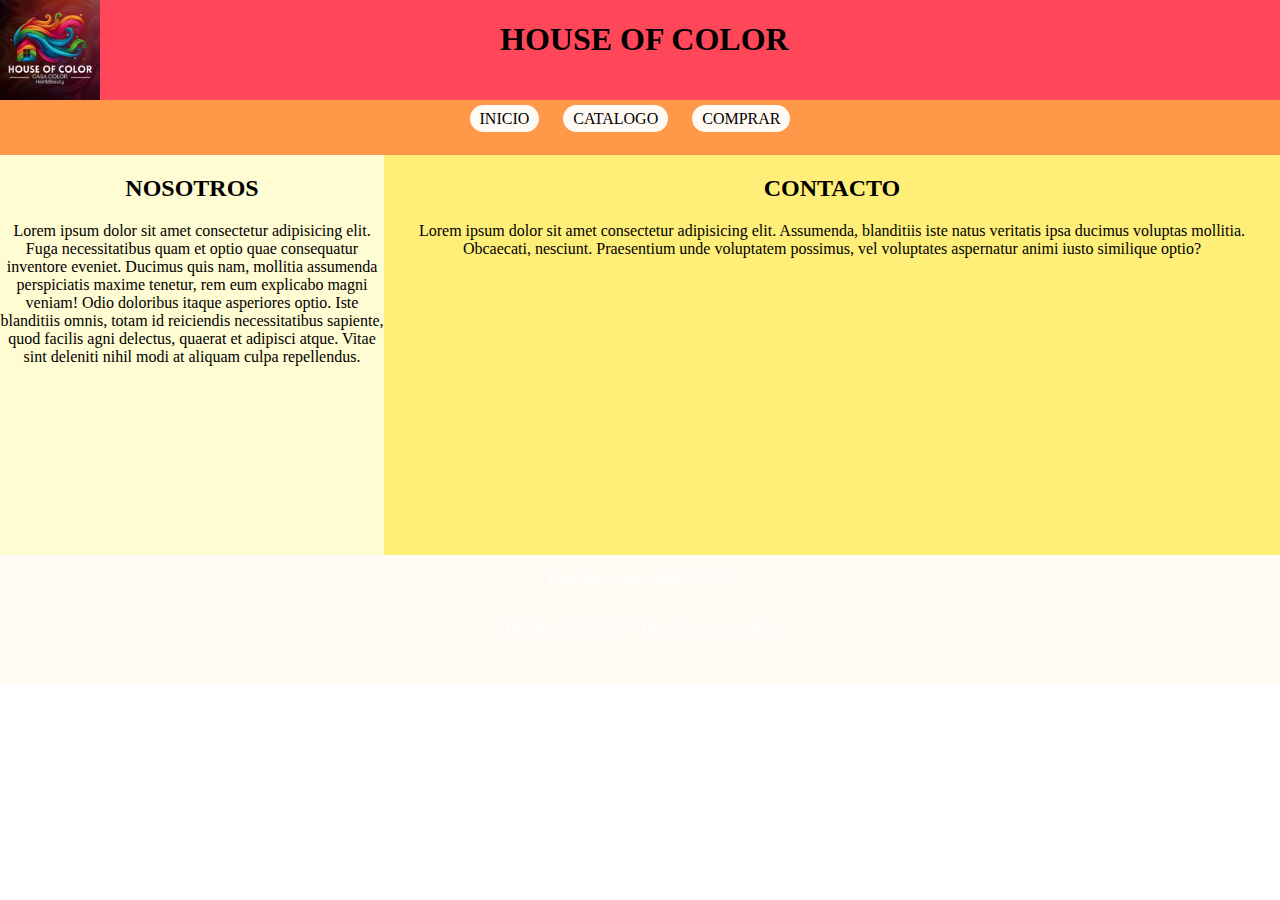
<file: dweb18-8/index.html>
<!DOCTYPE html>
<html lang="en">
<head>
    <meta charset="UTF-8">
    <meta name="viewport" content="width=device-width, initial-scale=1.0">
    <title>HOUSE OF COLOR</title>
    <link rel="stylesheet" href="styles.css">
    <link rel="icon" href="434385706_122122377434235165_8729438015169473415_n (2).jpg">
</head>
<body>
    <header>
        <h1>HOUSE OF COLOR</h1>
        <img src="434385706_122122377434235165_8729438015169473415_n (2).jpg" alt="chau">  
    </header>
    <nav>
        <a href="INICIO">INICIO</a>
        <a href="CATALOGO">CATALOGO</a>
        <a href="comprar.html">COMPRAR</a>
    </nav>
    <main id="main">
        <div class="informacion">
            <div>
                <h2>NOSOTROS</h2>
                <p>
                    Lorem ipsum dolor sit amet consectetur adipisicing elit. Fuga necessitatibus quam et optio quae
                    consequatur inventore
                    eveniet. Ducimus quis nam, mollitia assumenda perspiciatis maxime tenetur, rem eum explicabo magni
                    veniam!
                    Odio doloribus itaque asperiores optio. Iste blanditiis omnis, totam id reiciendis necessitatibus
                    sapiente, quod facilis
                    agni delectus, quaerat et adipisci atque. Vitae sint deleniti nihil modi at aliquam culpa repellendus.
                </p>
            </div>
        </div>
        <div class="main-contain">
            <h2>CONTACTO</h2>
            <p>
                Lorem ipsum dolor sit amet consectetur adipisicing elit. Assumenda, blanditiis iste natus veritatis ipsa ducimus
                voluptas mollitia. Obcaecati, nesciunt. Praesentium unde voluptatem possimus, vel voluptates aspernatur animi iusto
                similique optio?
            </p>
        </div>
    </main>
    <footer>
        <p>Derechos reservados &copy; 2025</p>
        <p>Diseño web 1 2025 - Derechos reservados</p>
    </footer>
</body>
</html>
</file>
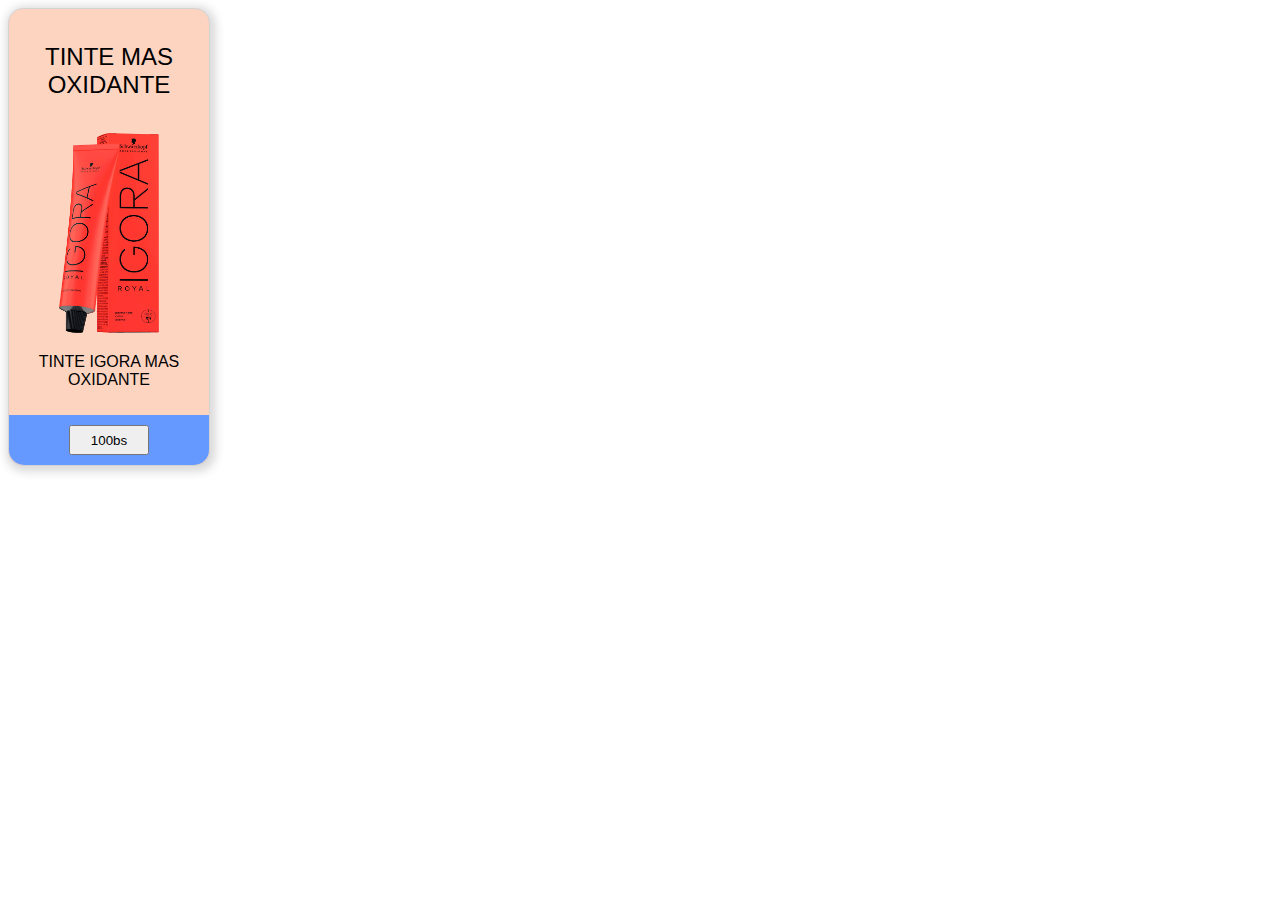
<file: dweb18-8/comprar.html>
<!DOCTYPE html>
<html lang="en">
<head>
    <meta charset="UTF-8">
    <meta name="viewport" content="width=device-width, initial-scale=1.0">
    <title>Document</title>
    <link rel="stylesheet" href="cards.css">
</head>
<body>
    <div class="tarjeta">
        <div class="titulo">
            <p>TINTE MAS OXIDANTE</p>
        </div>
        <div class="cuerpo">
            <img src="tinteigora.png" alt="tinte">
            <p>TINTE IGORA MAS OXIDANTE</p>
        </div>
        <div class="pie">
            <button>
                100bs
            </button>
        </div>
    </div>
</body>
</html>
</file>
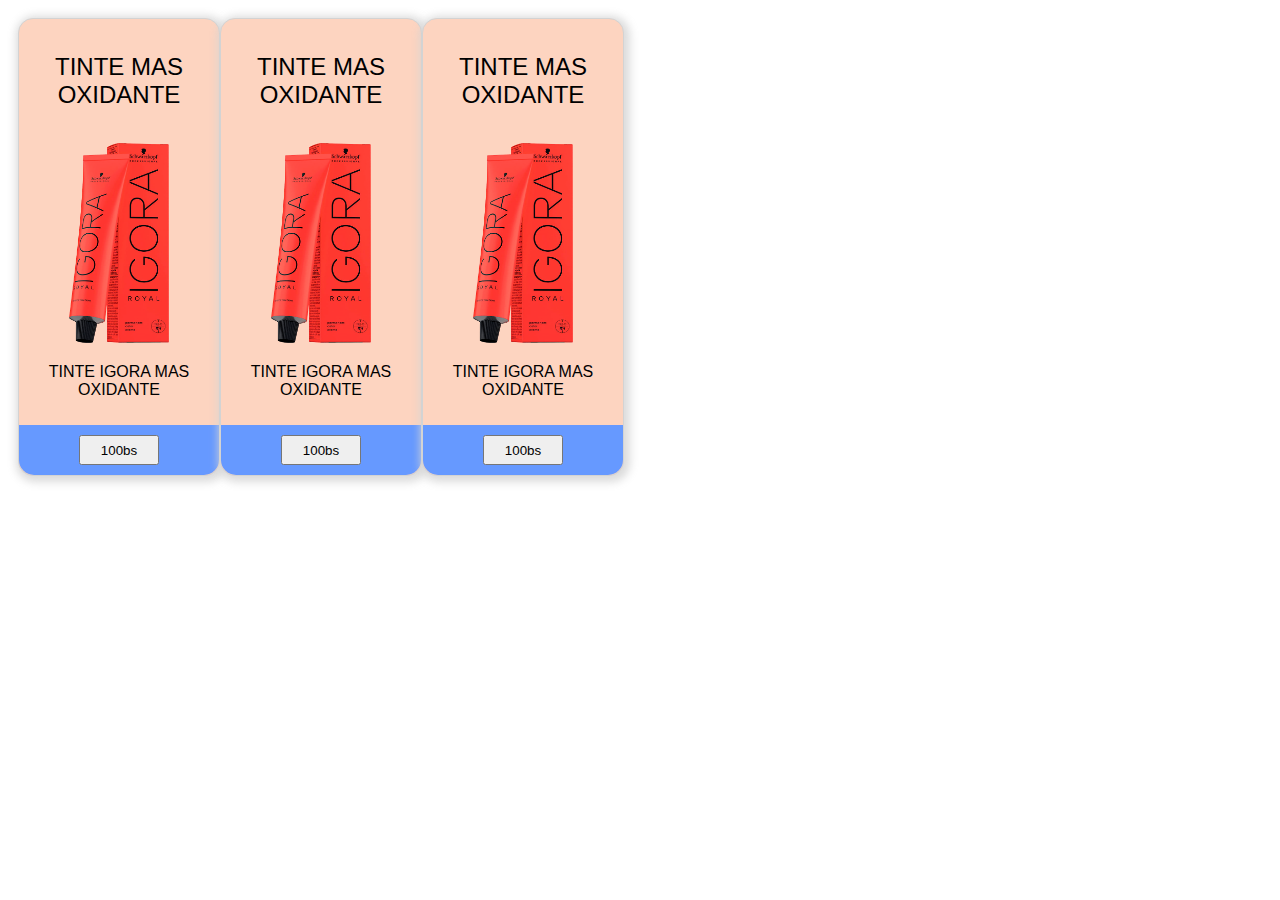
<file: dweb19-08-main/dweb18-8/comprar.html>
<!DOCTYPE html>
<html lang="en">
<head>
    <meta charset="UTF-8">
    <meta name="viewport" content="width=device-width, initial-scale=1.0">
    <title>Document</title>
    <link rel="stylesheet" href="cards.css">
</head>
<body>
    <div class="tarjeta">
        <div class="titulo">
            <p>TINTE MAS OXIDANTE</p>
        </div>
        <div class="cuerpo">
            <img src="tinteigora.png" alt="tinte">
            <p>TINTE IGORA MAS OXIDANTE</p>
        </div>
        <div class="pie">
            <button>
                100bs
            </button>
        </div>
    </div>
    <div class = "tarjeta2">
        <div class="titulo2">
            <p>TINTE MAS OXIDANTE</p>
        </div>
        <div class="cuerpo2">
            <img src="tinteigora.png" alt="tinte">
            <p>TINTE IGORA MAS OXIDANTE</p>
        </div>
        <div class="pie2">
            <button>
                100bs
            </button>
        </div>
    </div>
    <div class = "tarjeta3">
        <div class="titulo3">
            <p>TINTE MAS OXIDANTE</p>
        </div>
        <div class="cuerpo3">
            <img src="tinteigora.png" alt="tinte">
            <p>TINTE IGORA MAS OXIDANTE</p>
        </div>
        <div class="pie3">
            <button>
                100bs
            </button>
        </div>
    </div>
</body>
</html>
</file>
<file: dweb18-8/styles.css>
html, body{
    margin: 0;
    padding: 0;
    padding-top: 0;
    margin-top: 0;
}
header{
    background-color: #ff4759;
    position: relative;
    display: flex;
    height: 100px;
}
header h1{
    margin-left: 500px;
}
header img{
    width: 100px;
    height: 100px;
    position: absolute;
    text-align: center;
    align-items: center;
}
nav{
    background-color: #ff9949;
    height: 45px;
    text-align: center;
    justify-content: center;
    padding-top: 10px;
}
nav a{
    background-color: #fffbf4;
    padding: 5px 10px 5px 10px;
    margin-left: 20x;
    margin-right: 20px;
    text-decoration: none;
    border-radius: 20px;
    color: black;
}
nav a:hover{
    background-color: yellow;
}
#main{
    position: relative;
    justify-content: center;
    display: flex;
    width: 100%;
}
.informacion{
    display: flex;
    width: 30%;
    left: 20px;
    background-color: #fffbd2;
    height: 400px;
    text-align: center;

}
.main-contain{
    width: 70%;
    text-align: center;
    background-color: #ffef79;
}
.main-contain h1{
    position: relative;
    text-align: center;
}
footer{
    background-color: #fffbf4;
    color: white;
    text-align: center;
    height: 130px;
    margin-top: 0px;

}
footer p{
    padding-top: 15px;
    margin-top: 0px;
}
</file>
<file: dweb18-8/cards.css>
.tarjeta{
     display:flex;
     flex-direction:column;
     justify-content:space-between;
     width:200px;
     border: 1px solid lightgray;
     box-shadow: 2px 2px 8px 4px #d3d3d3d1;
     border-radius:15px;
     font-family: sans-serif;
     text-align: center;
     background-color: rgb(253, 212, 192);
}
.tarjeta img{
    height: 200px;
    width: 100px;
}
.titulo{
     font-size: 24px;
     padding: 10px 10px 0 10px;;
}
.cuerpo{
     padding: 10px;
}
.pie{
     background: #6699ff;
     border-radius:0 0 15px 15px;
     padding: 10px;
     text-align:center;
}

.pie a{
     text-decoration: none;
     color: white;
}

.pie button{
    height: 30px;
    width: 80px;
}
</file>
<file: dweb19-08-main/dweb18-8/cards.css>
body{
     display: flex;
     flex-direction: row;
     padding: 10px 10px 10px 10px;
     
}
.tarjeta{
     display:flex;
     flex-direction:column;
     justify-content:space-between;
     width:200px;
     border: 1px solid lightgray;
     box-shadow: 2px 2px 8px 4px #d3d3d3d1;
     border-radius:15px;
     font-family: sans-serif;
     text-align: center;
     background-color: rgb(253, 212, 192);
}
.tarjeta img{
    height: 200px;
    width: 100px;
}
.titulo{
     font-size: 24px;
     padding: 10px 10px 0 10px;;
}
.cuerpo{
     padding: 10px;
}
.pie{
     background: #6699ff;
     border-radius:0 0 15px 15px;
     padding: 10px;
     text-align:center;
}

.pie a{
     text-decoration: none;
     color: white;
}

.pie button{
    height: 30px;
    width: 80px;
}
.tarjeta2{
     display:flex;
     flex-direction:column;
     justify-content:space-between;
     width:200px;
     border: 1px solid lightgray;
     box-shadow: 2px 2px 8px 4px #d3d3d3d1;
     border-radius:15px;
     font-family: sans-serif;
     text-align: center;
     background-color: rgb(253, 212, 192);
}
.tarjeta2 img{
    height: 200px;
    width: 100px;
}
.titulo2{
     font-size: 24px;
     padding: 10px 10px 0 10px;;
}
.cuerpo2{
     padding: 10px;
}
.pie2{
     background: #6699ff;
     border-radius:0 0 15px 15px;
     padding: 10px;
     text-align:center;
}

.pie2 a{
     text-decoration: none;
     color: white;
}

.pie2 button{
    height: 30px;
    width: 80px;
}
.tarjeta3{
     display:flex;
     flex-direction:column;
     justify-content:space-between;
     width:200px;
     border: 1px solid lightgray;
     box-shadow: 2px 2px 8px 4px #d3d3d3d1;
     border-radius:15px;
     font-family: sans-serif;
     text-align: center;
     background-color: rgb(253, 212, 192);
}
.tarjeta3 img{
    height: 200px;
    width: 100px;
}
.titulo3{
     font-size: 24px;
     padding: 10px 10px 0 10px;;
}
.cuerpo3{
     padding: 10px;
}
.pie3{
     background: #6699ff;
     border-radius:0 0 15px 15px;
     padding: 10px;
     text-align:center;
}

.pie3 a{
     text-decoration: none;
     color: white;
}

.pie3 button{
    height: 30px;
    width: 80px;
}
</file>
